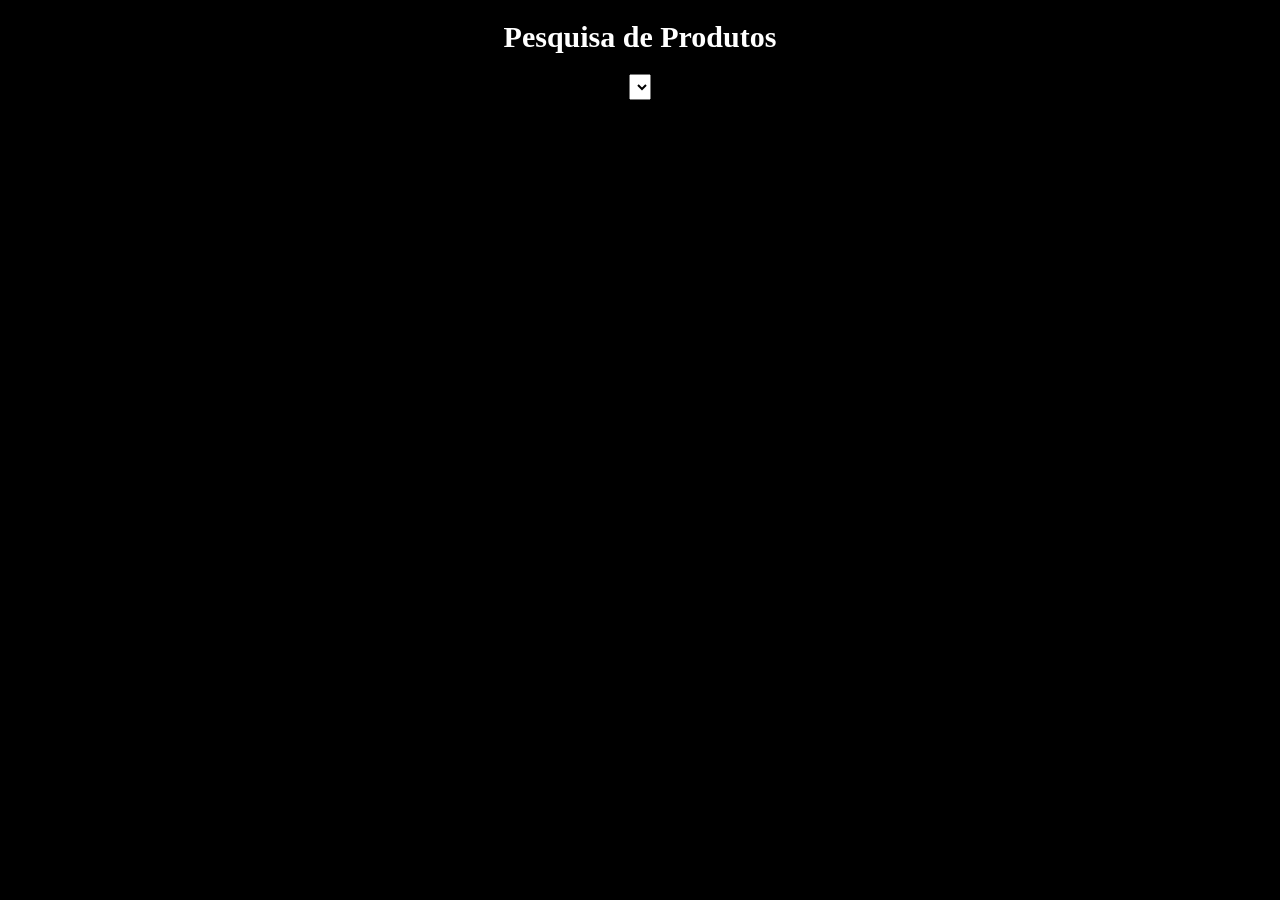
<file: app/index.html>
<!DOCTYPE html>
<html>
	<head>
		<title>Teste de requisição</title>
		<meta charset='utf-8'>
		<script src="index/jquery-1.12.3.js"></script>
		<script src="index/javascript.js"></script>
		<link rel="stylesheet" href="index/stylesheet.css">
	</head>
	<body>
		<div id="body">
			<h1>Pesquisa de Produtos</h1>
			<select id="selecionar" class="size"></select>
			<div id="conteudo" class="size">
				<table id="table"></table>
			</div>
		</div>
	</body>
</html>
</file>
<file: app/index/stylesheet.css>
#body{
	text-align:center;
}
#table,th,td{
	text-align:center;
	margin:auto;
	font-family:cursive;
	padding:10px;
}
.size{
	font-size:20px;
}
.content{
	border-radius:5px;
	border:2px solid black;
	width:400px;
	margin:auto;
	margin-top:20px;
	box-shadow:0 0 10px 3px #000000 inset;
	background-color:white;
}
h1{
	font-size:30px;
	color:white;
}
body{
	background-color:black;
}
@media only screen and (min-width:350px) and (max-width:450px){.content{width:300px}.size{font-size:15px}#table,th,td{padding:7px;}h1{font-size:25px}}
@media only screen and (max-width:349px){.content{width:200px}.size{font-size:10px}#table,th,td{padding:5px;}h1{font-size:20px}}
</file>
